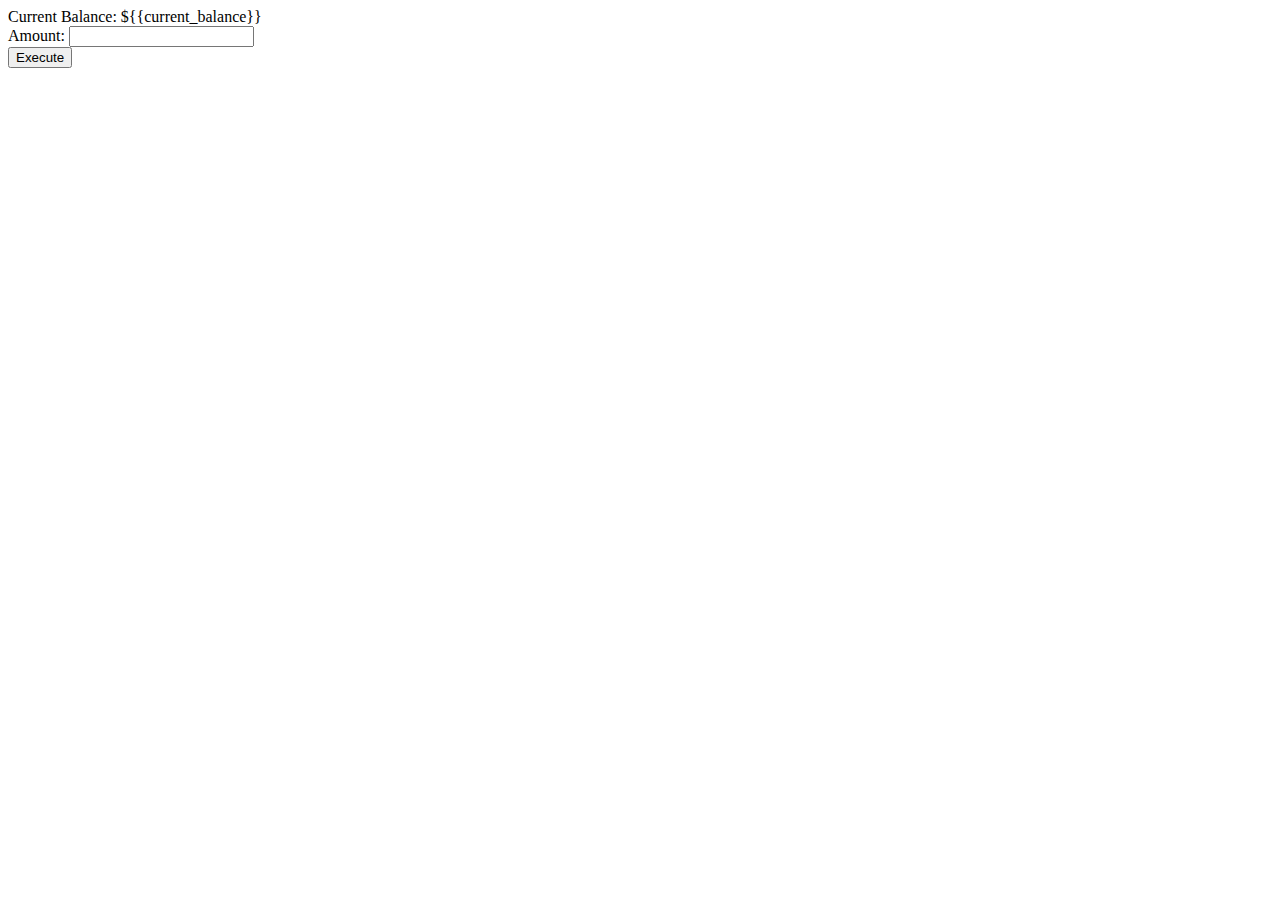
<file: appEngine-DataStore/banking/templates/index.html>
<!DOCTYPE html>
<html>
  <header>
    <title>Banking</title>
  </header>
  <body>
    Current Balance: ${{current_balance}}
    <br>
    
    <form method="POST" action="/money">
      Amount: <input type="text" name="amount"/>
      <br>
      <input type="submit" value="Execute"/>
    </form>
  </body>
</html>
</file>
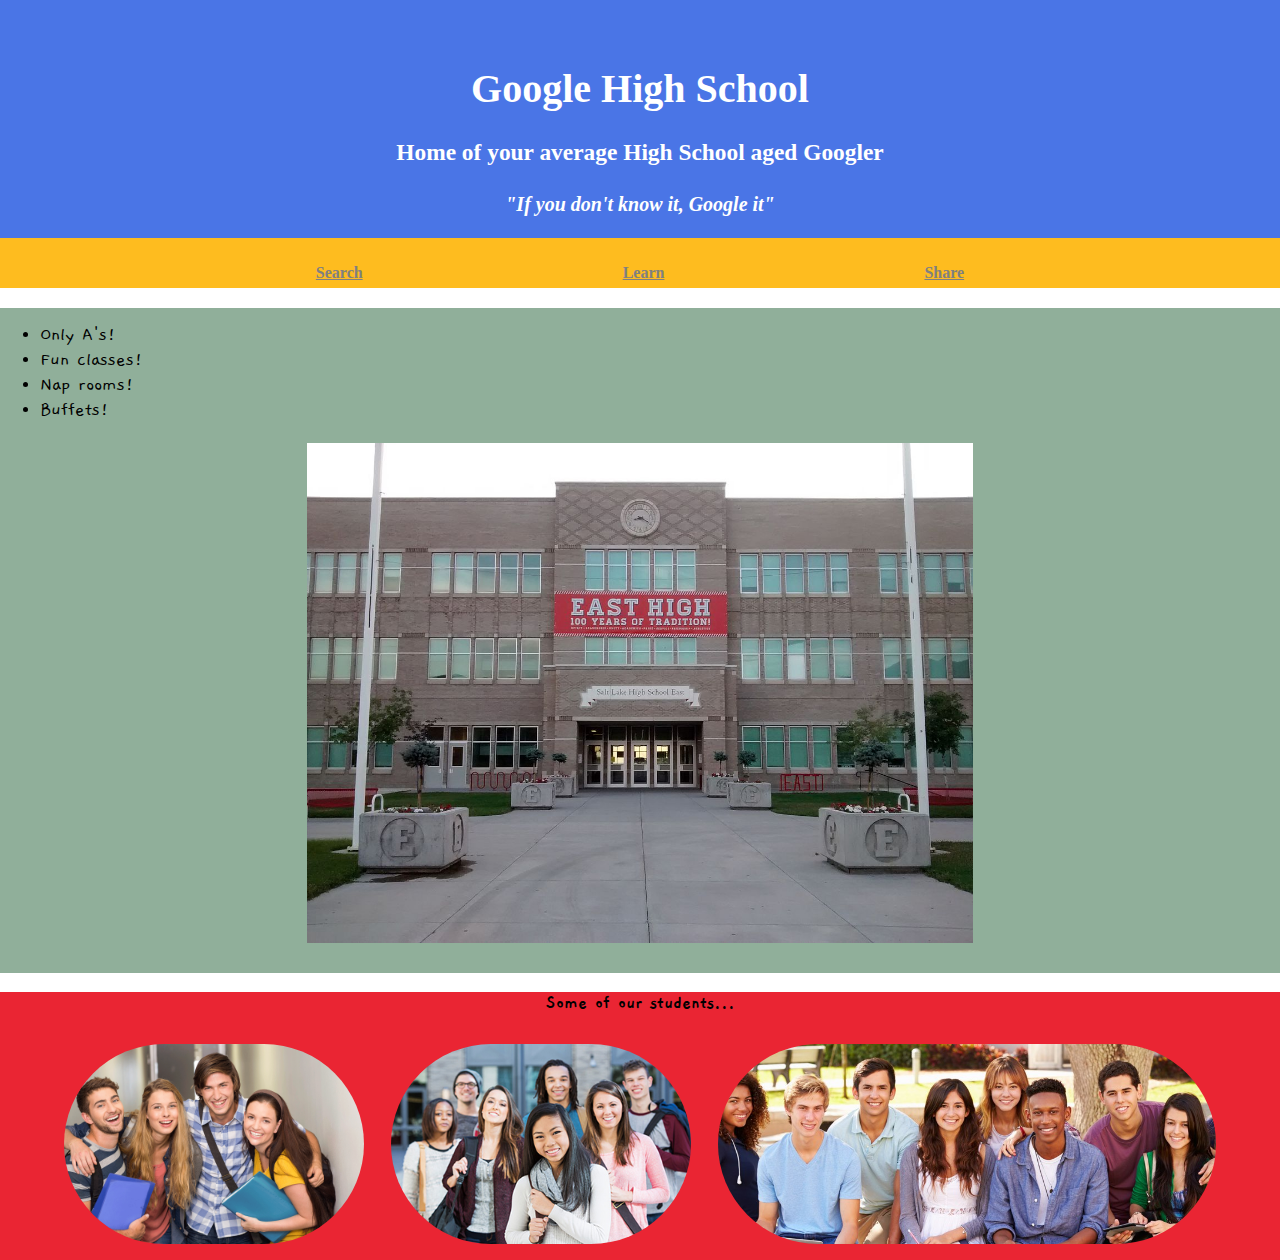
<file: html-css/labs/fixer-upper/index.html>
<!--
  Copyright 2018 Google LLC

  Licensed under the Apache License, Version 2.0 (the "License");
  you may not use this file except in compliance with the License.
  You may obtain a copy of the License at

       http://www.apache.org/licenses/LICENSE-2.0

  Unless required by applicable law or agreed to in writing, software
  distributed under the License is distributed on an "AS IS" BASIS,
  WITHOUT WARRANTIES OR CONDITIONS OF ANY KIND, either express or implied.
  See the License for the specific language governing permissions and
  limitations under the License.
-->
<!DOCTYPE html>
<head>
  <meta charset="UTF-8">
  <title>Title</title>
  <link rel="stylesheet" href="style.css">
  <link href="https://fonts.googleapis.com/css?family=Gaegu" rel="stylesheet">
</head>
<body>
  <div id="header">
    <h1>Google High School</h1>
    <h3>Home of your average High School aged Googler</h3>
    <!-- Insert your super clever slogan that may or may not have several puns in it -->
    <h4>"If you don't know it, Google it"</h4>
  </div>
  <div id="links">
    <a class="link" target="_blank" href="http://google.com">Search</a>
    <!-- Change the two tags below so the links connect to your favorite place to study and share -->
    <a class="link" target="_blank" href="http://quizlet.com">Learn</a>
    <a class="link" target="_blank" href="http://instagram.com">Share</a>
  </div>
  <div id="info">
    <!-- Insert your list of things that make google high school great here -->
    <ul>
      <li>Only A's!</li>
      <li>Fun classes!</li>
      <li>Nap rooms!</li>
      <li>Buffets!</li>
    </ul>
    <!-- Insert an image of google high school here -->
    <img src="highschool.jpg" style="height: 500px; padding-bottom: 30px; display: block; margin-left: auto; margin-right: auto;"/>
  </div>
  <div class="students">
    <h3>Some of our students...</h3>
    <img src="kid1.gif" class="stud"/>
    <img src="kid3.jpg" class="stud"/>
    <img src="kid2.jpg" class="stud"/>
  </div>

</body>
</file>
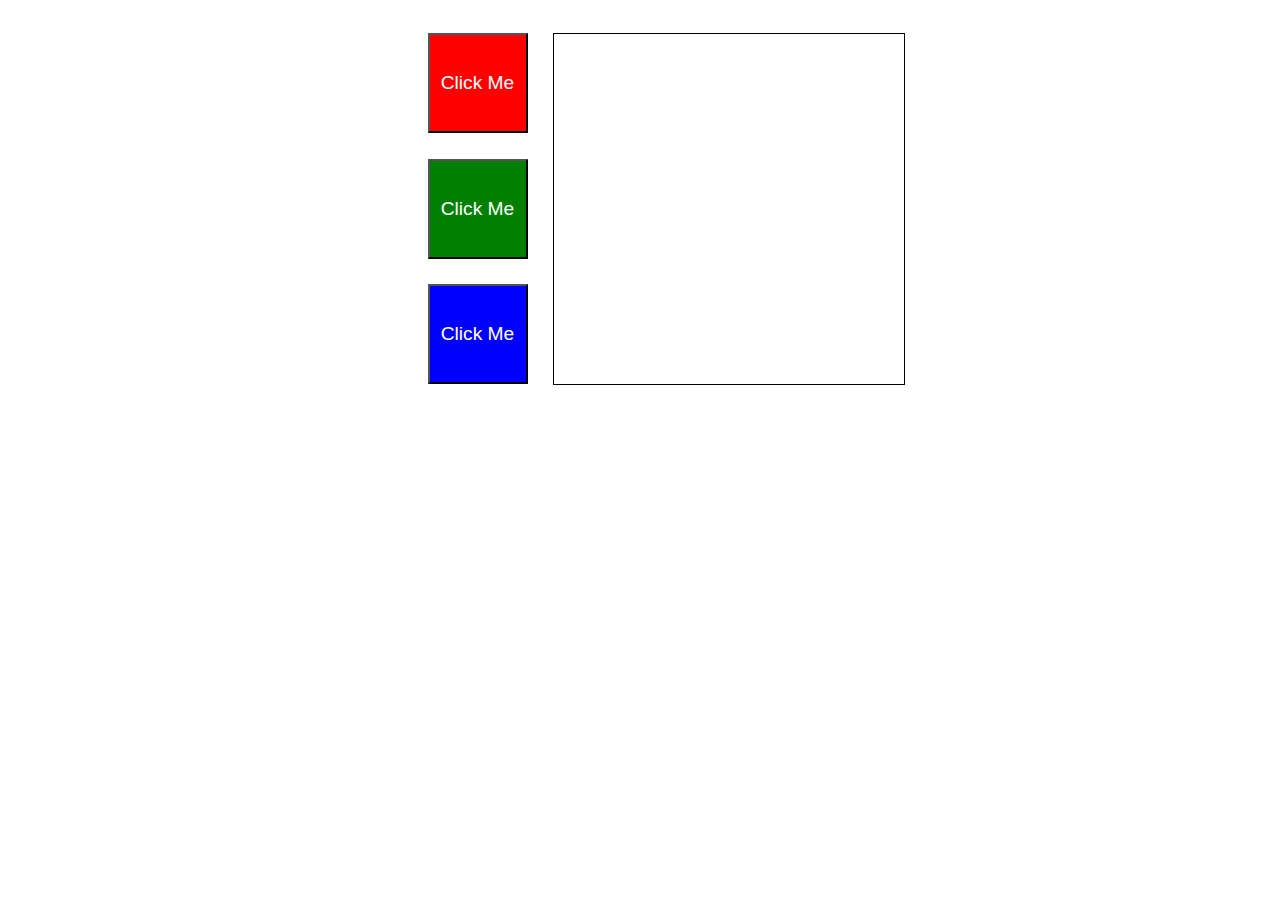
<file: javaScript/labs/Color_Buttons/index.html>
<!--
  Copyright 2018 Google LLC

  Licensed under the Apache License, Version 2.0 (the "License");
  you may not use this file except in compliance with the License.
  You may obtain a copy of the License at

       http://www.apache.org/licenses/LICENSE-2.0

  Unless required by applicable law or agreed to in writing, software
  distributed under the License is distributed on an "AS IS" BASIS,
  WITHOUT WARRANTIES OR CONDITIONS OF ANY KIND, either express or implied.
  See the License for the specific language governing permissions and
  limitations under the License.
-->
<!DOCTYPE html>
<html>
  <head>
    <meta charset="UTF-8">
    <title>title</title>
  <link rel="stylesheet" href="style.css">
  </head>
  <body>

    <div class="container">
      <button class="btn" id="red">Click Me</button>
      <button class="btn" id="green">Click Me</button>
      <button class="btn" id="blue" >Click Me</button>

      <div id="responseBox"></div>
    </div>

  <script src="script.js"></script>
  </body>
</html>
</file>
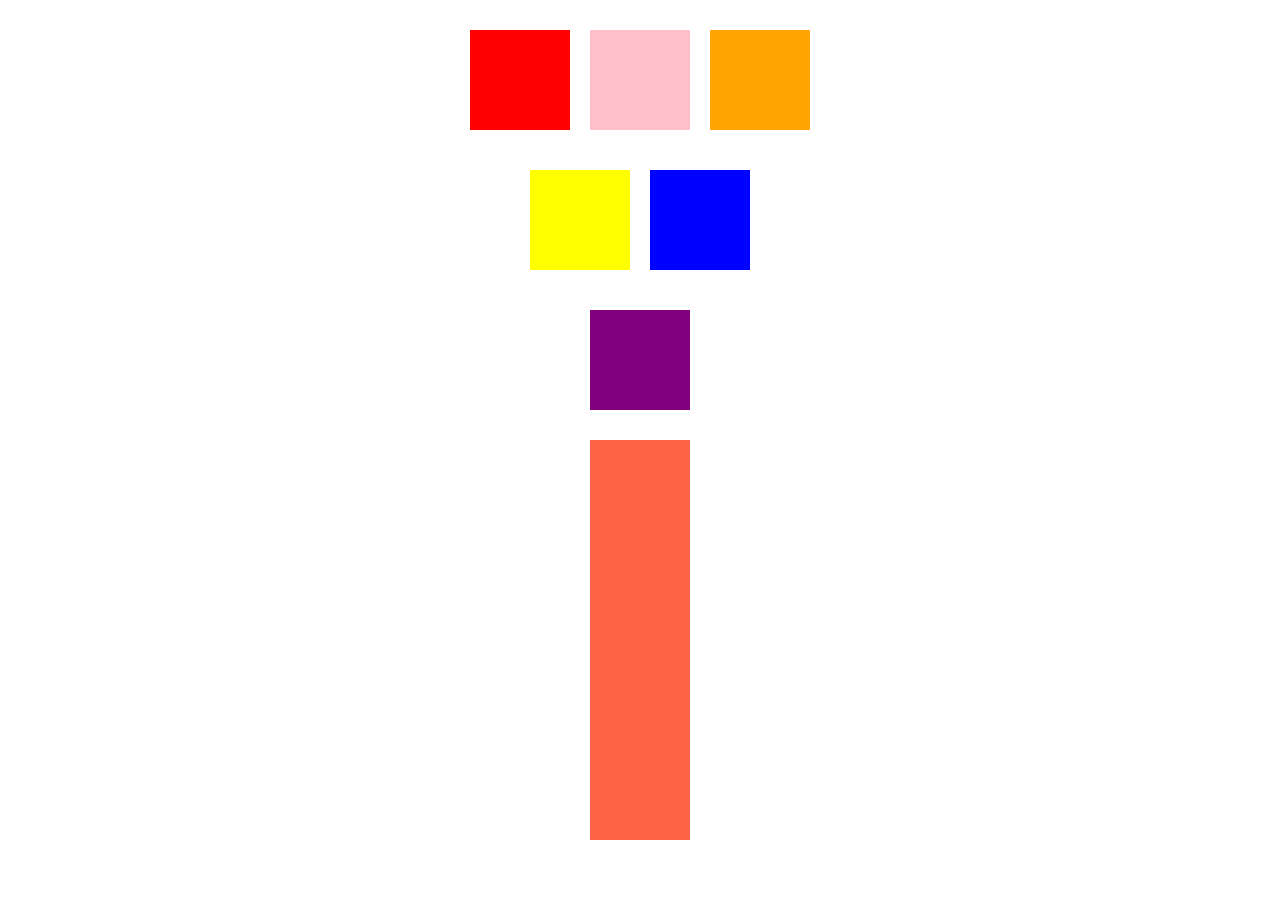
<file: javaScript/labs/DOM_Quest/index.html>
<!--
  Copyright 2018 Google LLC

  Licensed under the Apache License, Version 2.0 (the "License");
  you may not use this file except in compliance with the License.
  You may obtain a copy of the License at

       http://www.apache.org/licenses/LICENSE-2.0

  Unless required by applicable law or agreed to in writing, software
  distributed under the License is distributed on an "AS IS" BASIS,
  WITHOUT WARRANTIES OR CONDITIONS OF ANY KIND, either express or implied.
  See the License for the specific language governing permissions and
  limitations under the License.
-->
<!DOCTYPE html>
<html>
  <head>
    <meta charset="UTF-8">
    <title>title</title>
  <link rel="stylesheet" href="style.css" type="text/css">
  </head>
  <body>
    <div class = "container" id = "container1">
      <div class = "box" id = "box1"></div>
      <div class = "box" id = "box2"></div>
      <div class = "box" id = "box3"></div>
    </div>
    <div class = "container" id = "container2">
      <div class = "box active" id = "box4"> </div>
      <div class ="box" id = "box5"> </div>
    </div>
    <div class = "container" id = "container3">
      <div class = "box" id = "box6"></div>
    </div>
    <div class = "container" id = "container4">
      <div class = "rectangle" id = "rect"></div>
    </div>
  <script src="scripts/clickEvents.js" type="text/javascript"></script>
  <script src = "scripts/windowEvents.js" type = "text/javascript"></script>
</body>
</html>
</file>
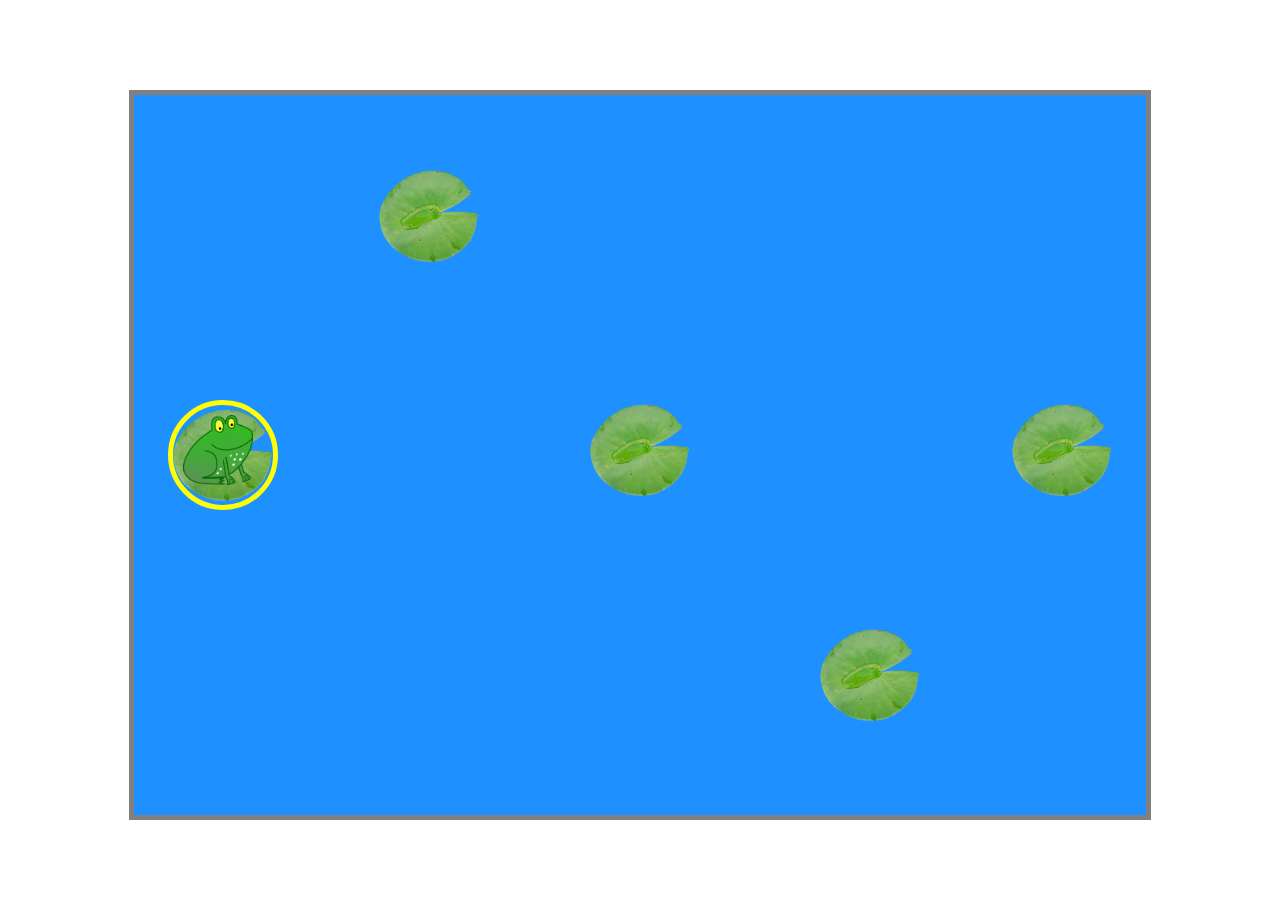
<file: javaScript/labs/Frog_Hopper_DOMination/index.html>
<!--
  Copyright 2018 Google LLC

  Licensed under the Apache License, Version 2.0 (the "License");
  you may not use this file except in compliance with the License.
  You may obtain a copy of the License at

       http://www.apache.org/licenses/LICENSE-2.0

  Unless required by applicable law or agreed to in writing, software
  distributed under the License is distributed on an "AS IS" BASIS,
  WITHOUT WARRANTIES OR CONDITIONS OF ANY KIND, either express or implied.
  See the License for the specific language governing permissions and
  limitations under the License.
-->
<!DOCTYPE html>
<html>
  <head>
    <meta charset="UTF-8">
    <title>title</title>
  <link rel="stylesheet" href="style.css">
  </head>
  <body>
    <div id="board">
      <img id="lilypad1" style="left: 17%; top:50%;" class="lily_pad active" src="lily_pad.png">
      <img id="lilypad2" style="left: 33.5%; top:24%;" class="lily_pad" src="lily_pad.png">
      <img id="lilypad3" style="left:50%; top:50%;" class="lily_pad" src="lily_pad.png">
      <img id="lilypad4" style="left: 68%; top:75%;" class="lily_pad" src="lily_pad.png">
      <img id="lilypad5" style="left: 83%; top:50%;" class="lily_pad" src="lily_pad.png">
      <img id="frog" src="frogger.png">
      <p id="name"></p>
    </div>

  <script src="script.js"></script>
  </body>
</html>
</file>
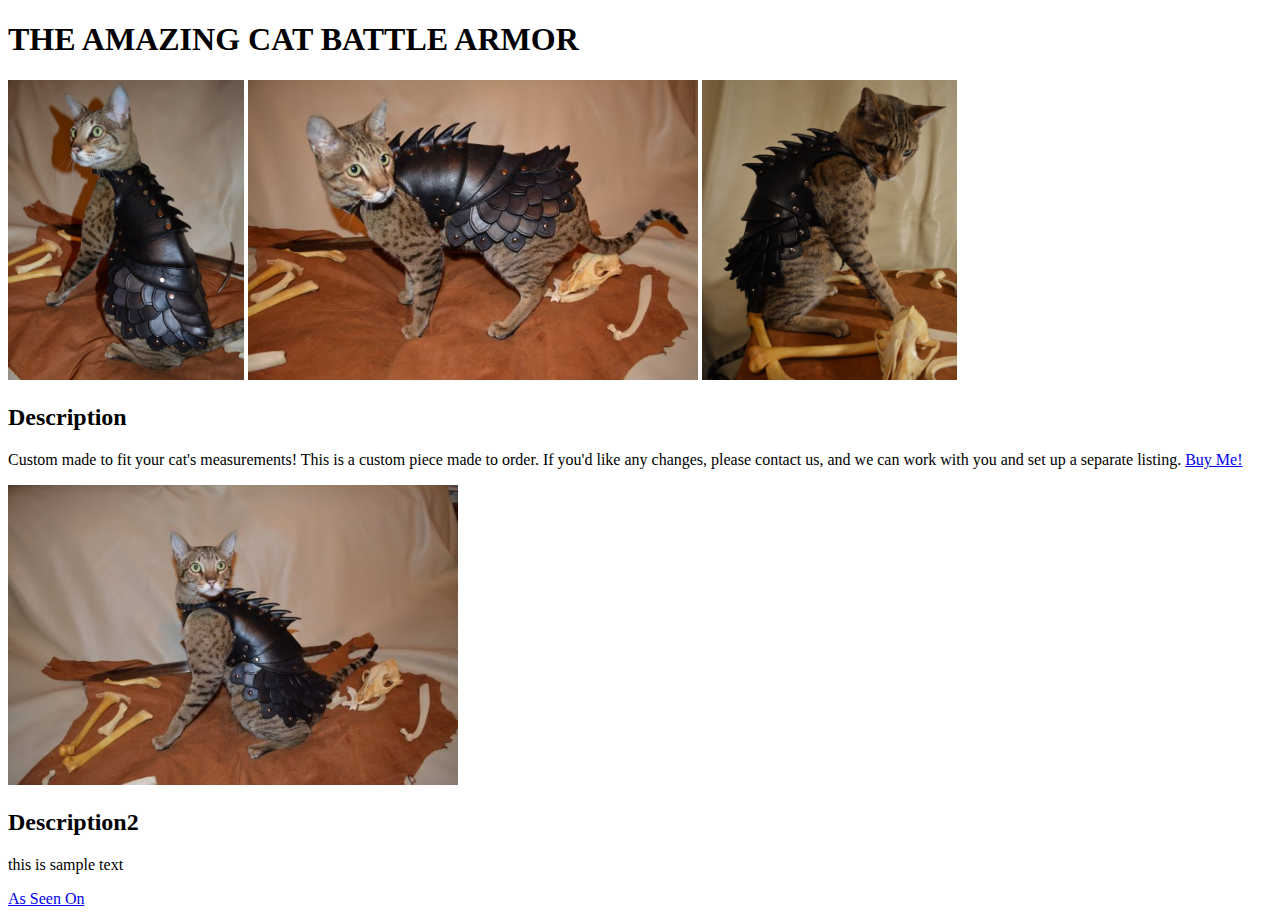
<file: javaScript/labs/Gadget_Website/index.html>
<!--
  Copyright 2018 Google LLC

  Licensed under the Apache License, Version 2.0 (the "License");
  you may not use this file except in compliance with the License.
  You may obtain a copy of the License at

       http://www.apache.org/licenses/LICENSE-2.0

  Unless required by applicable law or agreed to in writing, software
  distributed under the License is distributed on an "AS IS" BASIS,
  WITHOUT WARRANTIES OR CONDITIONS OF ANY KIND, either express or implied.
  See the License for the specific language governing permissions and
  limitations under the License.
-->
<!DOCTYPE html>
<html>
  <head>
    <meta charset="UTF-8">
    <title>Cat Battle Armor</title>
    <link rel="stylesheet" href="style.css" type="text/css">
  </head>
  <body>
    <h1>THE AMAZING CAT BATTLE ARMOR</h1>
    <div class="gallery">
      <img src="motherofcatgons2.jpg"/>
      <img src="motherofcatgons3.jpg"/>
      <img src="motherofcatgons1.jpg"/>
    </div>
    <div class="description">
      <h2>Description</h2>
      <p>Custom made to fit your cat's measurements! This is a custom piece made to order.
        If you'd like any changes, please contact us, and we can work with you and set up a separate listing.
        <a target="_blank" href="https://www.etsy.com/listing/175112598/cat-battle-armor?source=aw&utm_source=affiliate_window&utm_medium=affiliate&utm_campaign=us_location_buyer&awc=6220_1532635812_ce4ef2aa3dd6ab5cefc19baff1a7f8fe&utm_content=78888">Buy Me!</a>
      </p>
      <img src="catmother.jpg"/>
    </div>
    <div class="description2">
      <h2>Description2</h2>
      <p>this is sample text</p>
      <a target="_blank" href="https://awesomestufftobuy.com/cat-battle-armor/">As Seen On</a>
    </div>
    <script src="script.js" type="text/javascript"></script>
  </body>
</html>
</file>
<file: html-css/labs/fixer-upper/style.css>
/*
 * Copyright 2018 Google LLC
 *
 * Licensed under the Apache License, Version 2.0 (the "License");
 * you may not use this file except in compliance with the License.
 * You may obtain a copy of the License at
 *
 *      http://www.apache.org/licenses/LICENSE-2.0
 *
 * Unless required by applicable law or agreed to in writing, software
 * distributed under the License is distributed on an "AS IS" BASIS,
 * WITHOUT WARRANTIES OR CONDITIONS OF ANY KIND, either express or implied.
 * See the License for the specific language governing permissions and
 * limitations under the License.
 */

body {
  margin: 0px;
}

h4 {
  font-style: italic;
}

/* font-family: 'Gaegu', cursive; */

ul {
  padding-top: 15px;
  font-size: 20px;
}
#header {
  color: white;
  background-color: #4a75e6;
  font-size: 20px;
  height: 200px;
  margin: 0px;
  padding-top: 3%;
  text-align: center;
  width: 100%;
  /* font-family: 'Gaegu', cursive; */
}

#links {
  background-color: #Febc1f;
  height: 50px;
  border: 10px;
  text-align: center;
}

#info {
  background-color: #90af9a;
  font-family: 'Gaegu', cursive;
}

.students {
  background-color: #ea2533;
  font-family: 'Gaegu', cursive;
  text-align: center;
}

.stud {
  border-radius: 800px;
  max-height: 200px;
  padding: 10px;
}
.link {
  color: grey;
  display: inline-block;
  font-weight: bold;
  margin-left: 10%;
  margin-right: 10%;
  margin-top: 2%;
}
</file>
<file: javaScript/labs/Color_Buttons/style.css>
/*
 * Copyright 2018 Google LLC
 *
 * Licensed under the Apache License, Version 2.0 (the "License");
 * you may not use this file except in compliance with the License.
 * You may obtain a copy of the License at
 *
 *      http://www.apache.org/licenses/LICENSE-2.0
 *
 * Unless required by applicable law or agreed to in writing, software
 * distributed under the License is distributed on an "AS IS" BASIS,
 * WITHOUT WARRANTIES OR CONDITIONS OF ANY KIND, either express or implied.
 * See the License for the specific language governing permissions and
 * limitations under the License.
 */

.btn {
  color: white;
  font-family: Helvetica;
  font-size: 1.2rem;
  font-weight: 100;
  height: 100px;
  width: 100px;
}

.container {
  display: grid;
  grid-gap: 25px;
  grid-template-columns: 100px 300px;
  margin: 25px;
}

body {
  display: flex;
  justify-content: center;
}

#responseBox {
  border: solid thin black;
  grid-column: 2 / 3;
  grid-row: 1 / 4;
  height: 350px;
  width: 350px;
}

#red {
  background-color: red;
}

#blue {
  background-color: blue;
}

#green {
  background-color: green;
}
</file>
<file: javaScript/labs/DOM_Quest/style.css>
/*
 * Copyright 2018 Google LLC
 *
 * Licensed under the Apache License, Version 2.0 (the "License");
 * you may not use this file except in compliance with the License.
 * You may obtain a copy of the License at
 *
 *      http://www.apache.org/licenses/LICENSE-2.0
 *
 * Unless required by applicable law or agreed to in writing, software
 * distributed under the License is distributed on an "AS IS" BASIS,
 * WITHOUT WARRANTIES OR CONDITIONS OF ANY KIND, either express or implied.
 * See the License for the specific language governing permissions and
 * limitations under the License.
 */


.box{
  height: 100px;
  width: 100px;
  background-color: blue;
  margin: 10px;
}

.active{
  background-color: yellow;
}

.container{
  display: flex;
  justify-content: center;
  margin-top: 20px;
}
#box1{
  background-color: red;
}
#box2{
  background-color: pink;
}
#box3{
  background-color: orange;
}
#box6{
  background-color: purple;
}

.rectangle{
  height: 400px;
  width: 100px;
  background-color: tomato;
}
</file>
<file: javaScript/labs/Frog_Hopper_DOMination/style.css>
/*
 * Copyright 2018 Google LLC
 *
 * Licensed under the Apache License, Version 2.0 (the "License");
 * you may not use this file except in compliance with the License.
 * You may obtain a copy of the License at
 *
 *      http://www.apache.org/licenses/LICENSE-2.0
 *
 * Unless required by applicable law or agreed to in writing, software
 * distributed under the License is distributed on an "AS IS" BASIS,
 * WITHOUT WARRANTIES OR CONDITIONS OF ANY KIND, either express or implied.
 * See the License for the specific language governing permissions and
 * limitations under the License.
 */

#frog{
  height: 70px;
  left: 17%;
  margin-left: -35px; /* Half the width */
  /* negative margins results in the positioning applying to the location of the center of the image */
  margin-top: -35px; /* Half the height */
  position:absolute;
  top: 50%;
  width: 70px;
}

.lily_pad {
  border-radius: 50%;
  height: 100px;
  margin-left: -50px; /* Half the width */
  margin-top: -50px; /* Half the height */
  position: absolute;
  width: 100px;
}

.active {
  border: solid yellow thick;
}

#board {
  background-color: dodgerblue;
  border: solid grey thick;
  height: 80vh;
  margin-left: auto;
  margin-right: auto;
  margin-top: 10vh;
  width: 80%;
}

#one {
  /* left: 17%;
  top:50%; */
}

#two {
  /* left: 33.5%;
  top:24%; */
}

#three {
  /* left:50%;
  top:50%; */
}

#four {
  /* left: 68%;
  top:75%; */
}

#five {
  /* left: 83%;
  top:50%; */
}
</file>
<file: javaScript/labs/Gadget_Website/style.css>
/*
 * Copyright 2018 Google LLC
 *
 * Licensed under the Apache License, Version 2.0 (the "License");
 * you may not use this file except in compliance with the License.
 * You may obtain a copy of the License at
 *
 *      http://www.apache.org/licenses/LICENSE-2.0
 *
 * Unless required by applicable law or agreed to in writing, software
 * distributed under the License is distributed on an "AS IS" BASIS,
 * WITHOUT WARRANTIES OR CONDITIONS OF ANY KIND, either express or implied.
 * See the License for the specific language governing permissions and
 * limitations under the License.
 */

img {
  height: 300px;
}
</file>
